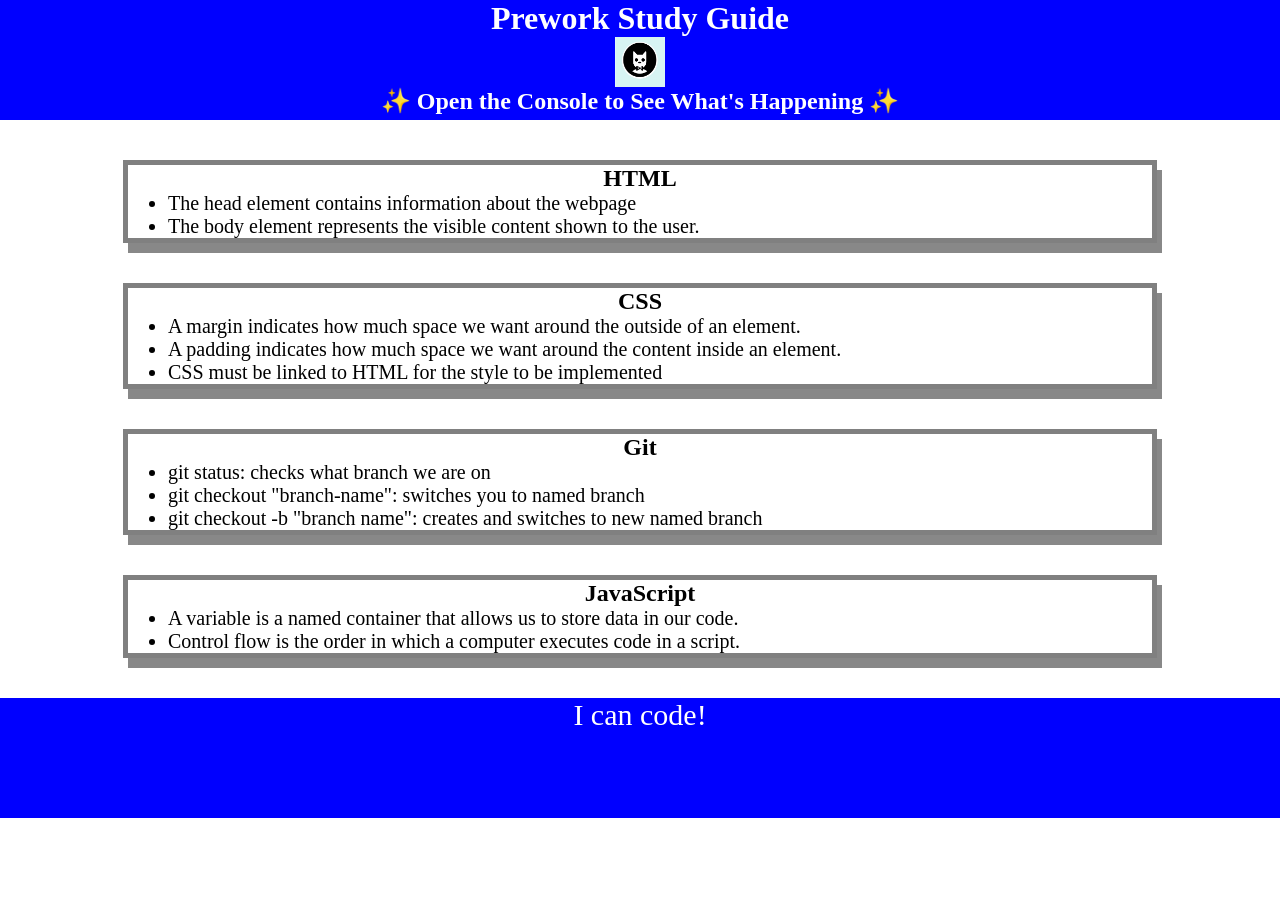
<file: index.html>
<!DOCTYPE html>
<html lang="en">
  <head>
    <meta charset="UTF-8" />
    <meta http-equiv="X-UA-Compatible" content="IE=edge" />
    <meta name="viewport" content="width=device-width, initial-scale=1.0" />
    <link rel="stylesheet" href="./assets/style.css">
    <title>Prework Study Guide</title>
  </head>
  <body>
    <header id="top">
      <h1>Prework Study Guide</h1>
      <img src="./assets/bowtie-cat.png" alt="Profile image of cat wearing a bow tie." />
      <h2>✨ Open the Console to See What's Happening ✨</h2>
    </header>
    <main>
      <section class="card" id="html-section">
        <h2>HTML</h2>
        <ul>
          <li>The head element contains information about the webpage</li>
          <li>The body element represents the visible content shown to the user.</li>
        </ul>
      </section>
   
      <section class="card" id="css-section">
        <h2>CSS</h2>
        <ul>
            <li>A margin indicates how much space we want around the outside of an element.</li>
            <li>A padding indicates how much space we want around the content inside an element.</li>
            <li>CSS must be linked to HTML for the style to be implemented</li>
        </ul>

   
      </section>
   
      <section class="card" id="git-section">
        <h2>Git</h2>
        <ul>
            <li>git status: checks what branch we are on</li>
            <li>git checkout "branch-name": switches you to named branch</li>
            <li>git checkout -b "branch name": creates and switches to new named branch</li>
        </ul>
      </section>
   
      <section class="card" id="javascript-section">
        <h2>JavaScript</h2>
        <ul>
            <li>A variable is a named container that allows us to store data in our code.</li>
            <li>Control flow is the order in which a computer executes code in a script.</li>
            
        </ul>
   
      </section>
    </main>

    <footer>
      <p>I can code!</p>
    </footer>
    <script src="./assets/script.js"></script>
  </body>
</html>
</file>
<file: assets/style.css>
* {
    margin: 0;
    padding: 0;
}

header,
footer {
 width: 100%;
 height: 120px;
 background-color: blue;
 color: white;
}

h1,
h2 {
        text-align: center;
}

img {
        display: block;
        height: 50px;
        width: 50px;
        margin-left: auto;
        margin-right: auto;
}

ul {
        padding-left: 40px;
        font-size: 20px;
}

p {
        text-align: center;
        font-size: 30px;
}

.card {
        width: 80%;
        margin: 40px auto;
        border: 5px solid gray;
        box-shadow: 5px 10px #888888;
}
</file>
